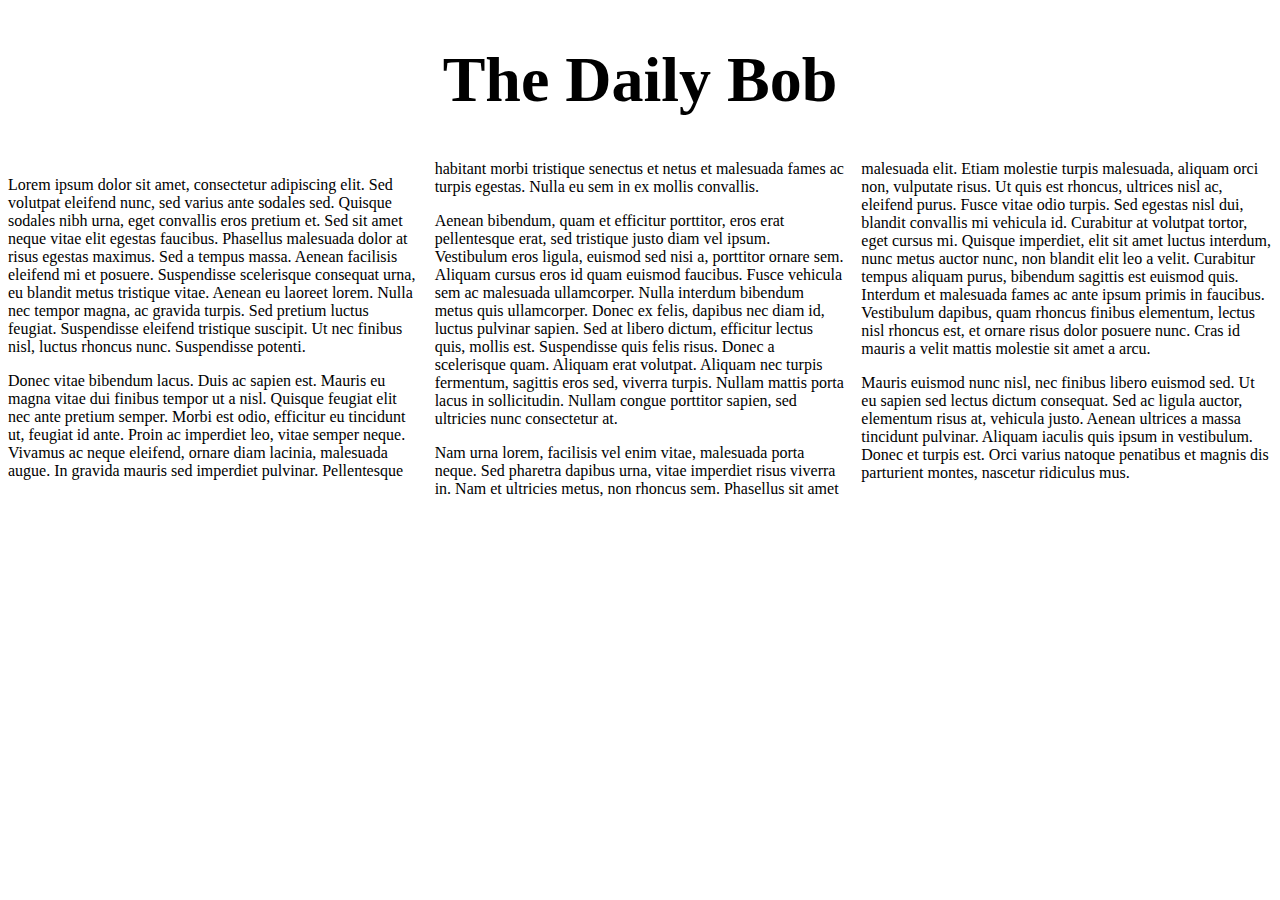
<file: www/newspaper/index.html>
<!DOCTYPE html>
<html lang="en">

<head>
    <meta charset="utf-8" />
    <meta name="viewport" content="width=device-width, initial-scale=1.0">
    <link rel="stylesheet" href="style.css">
    <title>Newspaper</title>
</head>

<body>
    <h1>The Daily Bob</h1>

    <div class="cols3">
        <p>Lorem ipsum dolor sit amet, consectetur adipiscing elit. Sed volutpat eleifend nunc, sed varius ante sodales sed. Quisque sodales nibh urna, eget convallis eros pretium et. Sed sit amet neque vitae elit egestas faucibus. Phasellus malesuada dolor
            at risus egestas maximus. Sed a tempus massa. Aenean facilisis eleifend mi et posuere. Suspendisse scelerisque consequat urna, eu blandit metus tristique vitae. Aenean eu laoreet lorem. Nulla nec tempor magna, ac gravida turpis. Sed pretium
            luctus feugiat. Suspendisse eleifend tristique suscipit. Ut nec finibus nisl, luctus rhoncus nunc. Suspendisse potenti.</p>

        <p>Donec vitae bibendum lacus. Duis ac sapien est. Mauris eu magna vitae dui finibus tempor ut a nisl. Quisque feugiat elit nec ante pretium semper. Morbi est odio, efficitur eu tincidunt ut, feugiat id ante. Proin ac imperdiet leo, vitae semper
            neque. Vivamus ac neque eleifend, ornare diam lacinia, malesuada augue. In gravida mauris sed imperdiet pulvinar. Pellentesque habitant morbi tristique senectus et netus et malesuada fames ac turpis egestas. Nulla eu sem in ex mollis convallis.</p>

        <p>Aenean bibendum, quam et efficitur porttitor, eros erat pellentesque erat, sed tristique justo diam vel ipsum. Vestibulum eros ligula, euismod sed nisi a, porttitor ornare sem. Aliquam cursus eros id quam euismod faucibus. Fusce vehicula sem ac
            malesuada ullamcorper. Nulla interdum bibendum metus quis ullamcorper. Donec ex felis, dapibus nec diam id, luctus pulvinar sapien. Sed at libero dictum, efficitur lectus quis, mollis est. Suspendisse quis felis risus. Donec a scelerisque
            quam. Aliquam erat volutpat. Aliquam nec turpis fermentum, sagittis eros sed, viverra turpis. Nullam mattis porta lacus in sollicitudin. Nullam congue porttitor sapien, sed ultricies nunc consectetur at.</p>

        <p>Nam urna lorem, facilisis vel enim vitae, malesuada porta neque. Sed pharetra dapibus urna, vitae imperdiet risus viverra in. Nam et ultricies metus, non rhoncus sem. Phasellus sit amet malesuada elit. Etiam molestie turpis malesuada, aliquam
            orci non, vulputate risus. Ut quis est rhoncus, ultrices nisl ac, eleifend purus. Fusce vitae odio turpis. Sed egestas nisl dui, blandit convallis mi vehicula id. Curabitur at volutpat tortor, eget cursus mi. Quisque imperdiet, elit sit amet
            luctus interdum, nunc metus auctor nunc, non blandit elit leo a velit. Curabitur tempus aliquam purus, bibendum sagittis est euismod quis. Interdum et malesuada fames ac ante ipsum primis in faucibus. Vestibulum dapibus, quam rhoncus finibus
            elementum, lectus nisl rhoncus est, et ornare risus dolor posuere nunc. Cras id mauris a velit mattis molestie sit amet a arcu.</p>

        <p>Mauris euismod nunc nisl, nec finibus libero euismod sed. Ut eu sapien sed lectus dictum consequat. Sed ac ligula auctor, elementum risus at, vehicula justo. Aenean ultrices a massa tincidunt pulvinar. Aliquam iaculis quis ipsum in vestibulum.
            Donec et turpis est. Orci varius natoque penatibus et magnis dis parturient montes, nascetur ridiculus mus.</p>
    </div>
</body>

</html>
</file>
<file: www/newspaper/style.css>
h1 {
    text-align: center;
    font-size: 4em;
}

.cols3 {
    column-count: 3;
}
</file>
